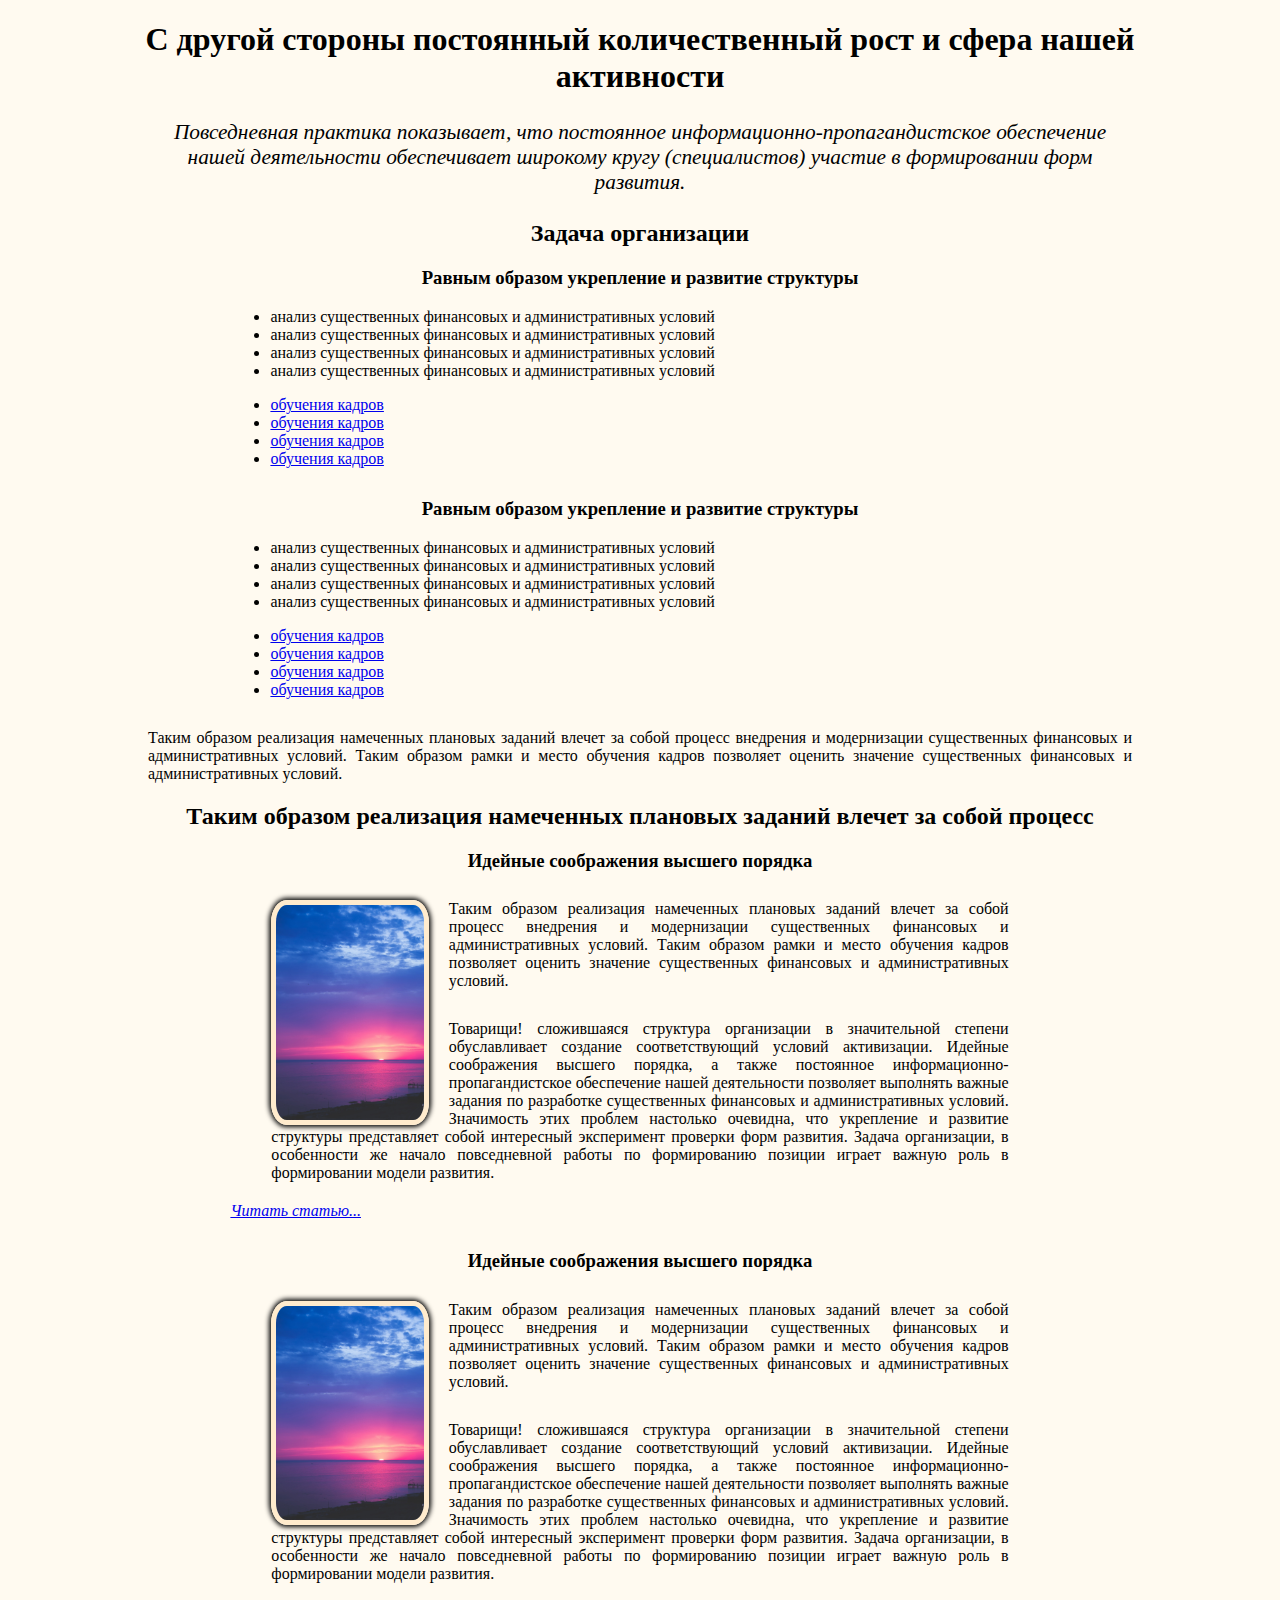
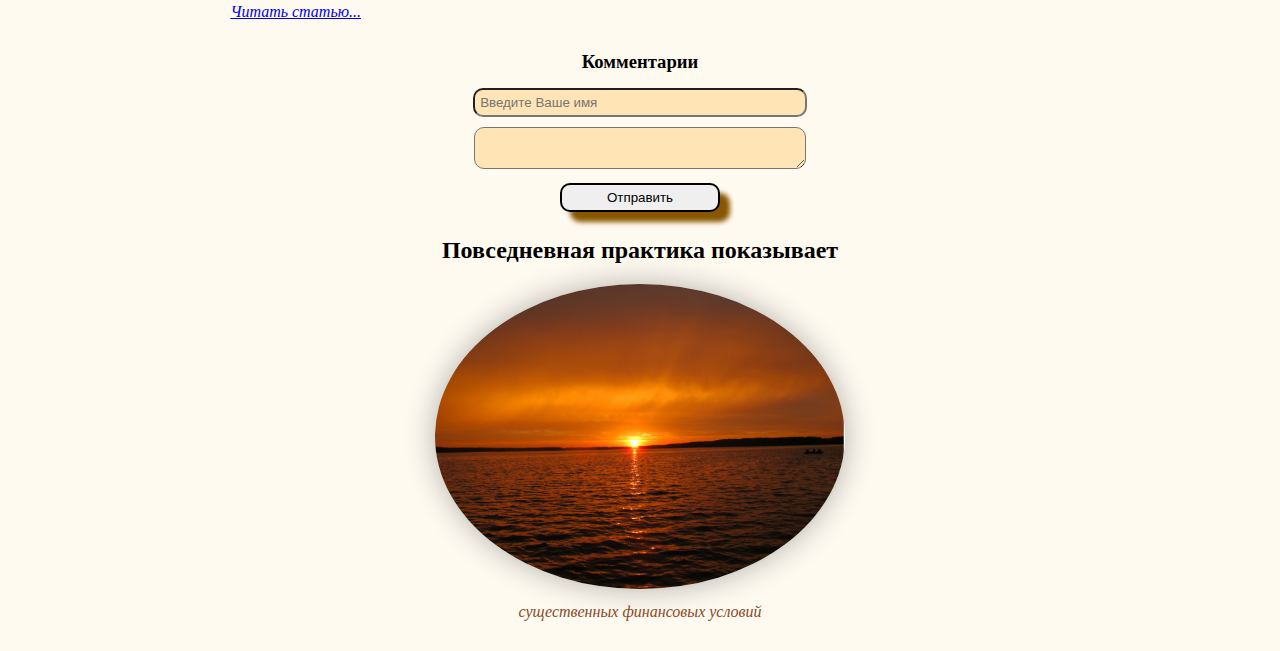
<file: hw_2/index.html>
<!DOCTYPE html>
  <html lang="ru">
 	<head>
 		<meta charset="utf-8">
 		<title>ДЗ к уроку №3</title>
 		<link rel="shortcut icon" type="image/x-icon" href="favicon.ico">
 		<link rel="stylesheet" href="style.css">
 	</head>
 	<body>
 		<header>
 			<h1 class="header">С другой стороны постоянный количественный рост и сфера нашей активности</h1>
 			<p class="subtitle">Повседневная практика показывает, что постоянное информационно-пропагандистское обеспечение нашей деятельности обеспечивает широкому кругу (специалистов) участие в формировании форм развития.</p>
 		</header>

 		<section>

 			<h2 class="header">Задача организации</h2>

 			<div class="conteiner">

 				<h3 class="header">Равным образом укрепление и развитие структуры</h3>

		 		<ul>
		 			<li>анализ существенных финансовых и административных условий</li>
		 			<li>анализ существенных финансовых и административных условий</li>
		 			<li>анализ существенных финансовых и административных условий</li>
		 			<li>анализ существенных финансовых и административных условий</li>
		 		</ul>

 		        <ul>
		 			<li><a href="#">обучения кадров</a></li>
		 			<li><a href="#">обучения кадров</a></li>
		 			<li><a href="#">обучения кадров</a></li>
		 			<li><a href="#">обучения кадров</a></li>
		 		</ul>
		 	</div>

		 	<div class="conteiner">

			 	<h3 class="header">Равным образом укрепление и развитие структуры</h3>

				<ul>
			 		<li>анализ существенных финансовых и административных условий</li>
			 		<li>анализ существенных финансовых и административных условий</li>
			 		<li>анализ существенных финансовых и административных условий</li>
			 		<li>анализ существенных финансовых и административных условий</li>
			 	</ul>

			 	<ul>
			 		<li><a href="#">обучения кадров</a></li>
			 		<li><a href="#">обучения кадров</a></li>
			 		<li><a href="#">обучения кадров</a></li>
			 		<li><a href="#">обучения кадров</a></li>
			 		</ul>
			</div>

 		<p class="result">Таким образом реализация намеченных плановых заданий влечет за собой процесс внедрения и модернизации существенных финансовых и административных условий. Таким образом рамки и место обучения кадров позволяет оценить значение существенных финансовых и административных условий.</p>

		</section>

		<section>
 
 			<h2 class="header">Таким образом реализация намеченных плановых заданий влечет за собой процесс</h2>

 			<article class="conteiner">

 				<h3 class="header">Идейные соображения высшего порядка</h3>

 				<p class="article-pgh"> <img class="article-img" src="img-sunset_01.png" alt="Pink sunset"> Таким образом реализация намеченных плановых заданий влечет за собой процесс внедрения и модернизации существенных финансовых и административных условий. Таким образом рамки и место обучения кадров позволяет оценить значение существенных финансовых и административных условий.</p>

 				<p class="article-pgh">Товарищи! сложившаяся структура организации в значительной степени обуславливает создание соответствующий условий активизации. Идейные соображения высшего порядка, а также постоянное информационно-пропагандистское обеспечение нашей деятельности позволяет выполнять важные задания по разработке существенных финансовых и административных условий. Значимость этих проблем настолько очевидна, что укрепление и развитие структуры представляет собой интересный эксперимент проверки форм развития. Задача организации, в особенности же начало повседневной работы по формированию позиции играет важную роль в формировании модели развития.</p>

 				<a class="article-link" href="#">Читать статью...</a>
			</article>

			<article class="conteiner">

 				<h3 class="header">Идейные соображения высшего порядка</h3>

 				<p class="article-pgh"> <img  class="article-img" src="img-sunset_01.png" alt="Pink sunset"> Таким образом реализация намеченных плановых заданий влечет за собой процесс внедрения и модернизации существенных финансовых и административных условий. Таким образом рамки и место обучения кадров позволяет оценить значение существенных финансовых и административных условий.</p>

 				<p class="article-pgh">Товарищи! сложившаяся структура организации в значительной степени обуславливает создание соответствующий условий активизации. Идейные соображения высшего порядка, а также постоянное информационно-пропагандистское обеспечение нашей деятельности позволяет выполнять важные задания по разработке существенных финансовых и административных условий. Значимость этих проблем настолько очевидна, что укрепление и развитие структуры представляет собой интересный эксперимент проверки форм развития. Задача организации, в особенности же начало повседневной работы по формированию позиции играет важную роль в формировании модели развития.</p>

 				<a class="article-link" href="#">Читать статью...</a>
 			</article>

 			<div class="feedback-container">
 				<span class="comment-span">Комментарии</span>
 				<form class="feedback-form" name="feedback" action="#" method="post">
 					<div><input class="form-field" type="text" name="user_name" placeholder="Введите Ваше имя"></div>
 					<div><textarea class="form-field" name="comment" placeholder="Комментарий">
 					</textarea>
 					</div>
 					<div><button class="btn-submit" type="submit">Отправить</button></div>
 				</form>
 			</div>

		</section>

		<div class="conteiner">
 			<h2 class="header">Повседневная практика показывает</h2>
	 		<figure class="figure-object">
	 			<img class="figure-img" src="img-sunset_02.png" alt="Orange sunset">
	 			<figcaption class="description-img">существенных финансовых условий</figcaption>
	 		</figure>
 		</div>
 	</body>
 </html>
</file>
<file: hw_2/style.css>
body {
	margin: 0 auto;
	padding: 0;
	width: 80%;
	background-color: #FFFAF0;
}

.header {
	text-align: center;
}

.subtitle {
	margin: 25px;
	text-align: center;
	font-style: italic;
	font-size: 16pt;
}

.conteiner {
	margin: 0 auto;
	width: 80%;
	margin-bottom: 30px;
	clear: both;

}

.result {
	margin: 20px;
	text-align: justify;
}

.article-img {
	height: auto;
	width: 20%;
	margin-right: 20px;
	border: 5px solid #FFEBCD;
	border-radius: 10%;
	box-shadow: 0 0 5px 2px;
	float: left;
	

}

.article-pgh {
	margin: 10px auto 10px;
	padding: 10px;
	width: 90%;
	text-align: justify;

}

.article-link {
	font-size: 16px;
	font-style: italic;

}

.feedback-container {
	margin: 0 auto;
	width: 80%;
	text-align: center;
}

.comment-span {
	font-weight: bold;
	font-size: 14pt;
	margin-bottom: 20px;
}

.feedback-form {
	margin: 10px;
}

.form-field {
	height: auto;
	width: 40%;
	padding: 5px;
	margin: 5px;
	border-radius: 10px;
	background-color: #FFE4B5;
}

.btn-submit {
	margin: 5px;
	padding: 5px;
	width: 20%;
	cursor: pointer;
	border: 2px solid #000;
	border-radius: 10px;
	box-shadow: 10px 10px 5px #885600;
}

.btn-submit:hover{
  background: #FFDAB9;
}

.figure-object {
	margin: 0 auto;
	text-align: center;
}

.figure-img {
	margin-bottom: 10px;
	width: 50%;
	border-radius: 50%;
	box-shadow: 0px 0px 30px 0px #afafa9;

}

.description-img {
	font-family: Georgia, serif;
	font-style: italic;
	color: #8B4726;
}
</file>
